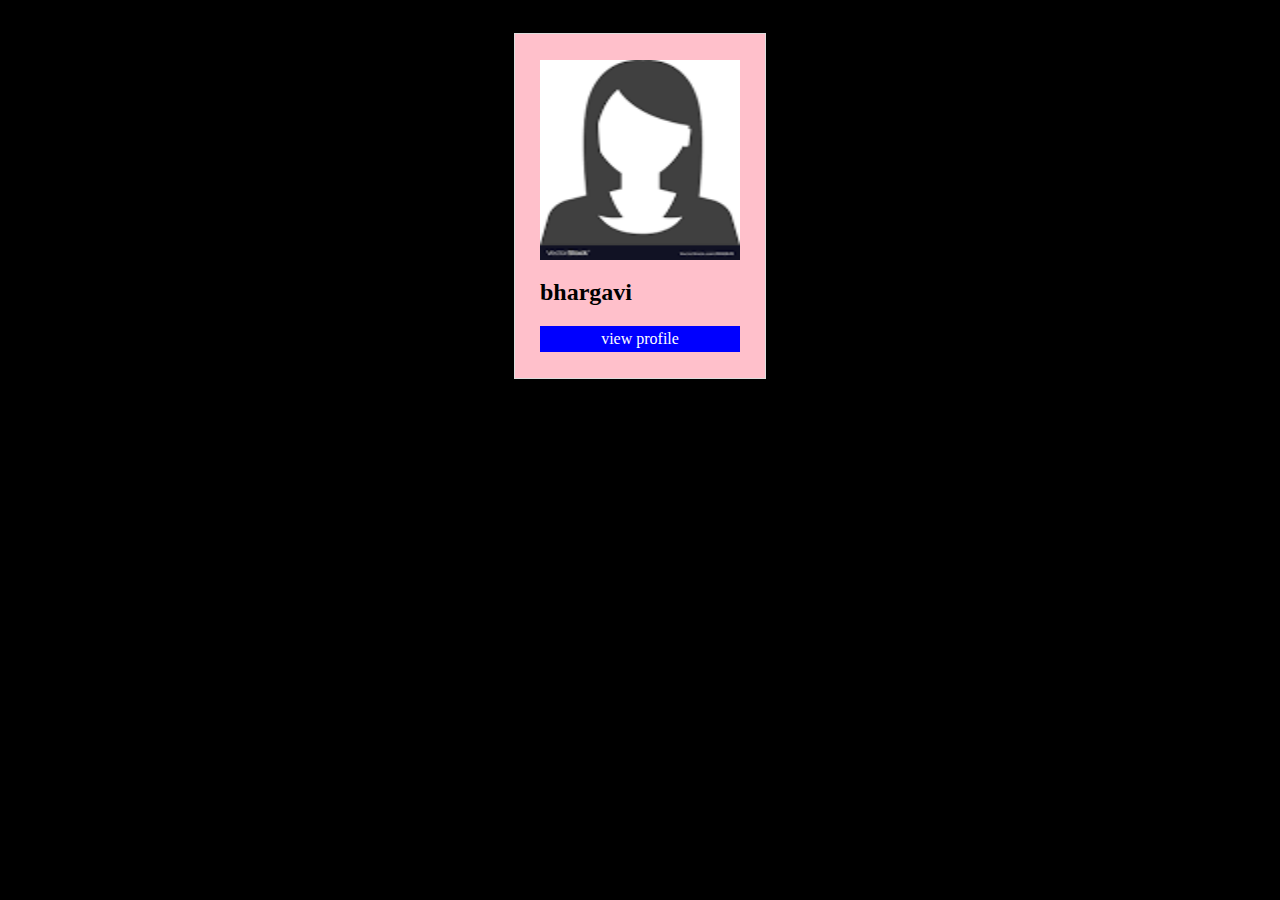
<file: index.html>
<!DOCTYPE html>
<html>
<head>
	<meta charset="utf-8">
	<title>::resume36::</title>
  <style media="screen">
  img{
  	display:block;
  	margin-left:auto;
  	margin-right:auto;
  	width:200px;
  	height:200px;
}
     body{
     	background: black;
     }
  	.parent { 
  	display:flex;
  	flex-direction:row;
  	justify-content:center;
  }
  .child{
     border:1px solid #ddd;
     padding:2%;
     margin:2%;
     background:pink;
}
a{
	background: blue;
	color: #fff;
	padding:2%;
	display:block;
	text-decoration: none;
	text-align: center;
}
  </style> 
  <meta name="viewport" content="width=device-width,initial-scale=1"> 
</head>
<body>
    <div class="parent">
      <div class="child">
      <img src="download.png" alt="pic"
      width="200" height="200">
      <h2>bhargavi</h2>
      <a href="resume.html">view profile</a>
      </div>
    </div>
</body>
</html>
</file>
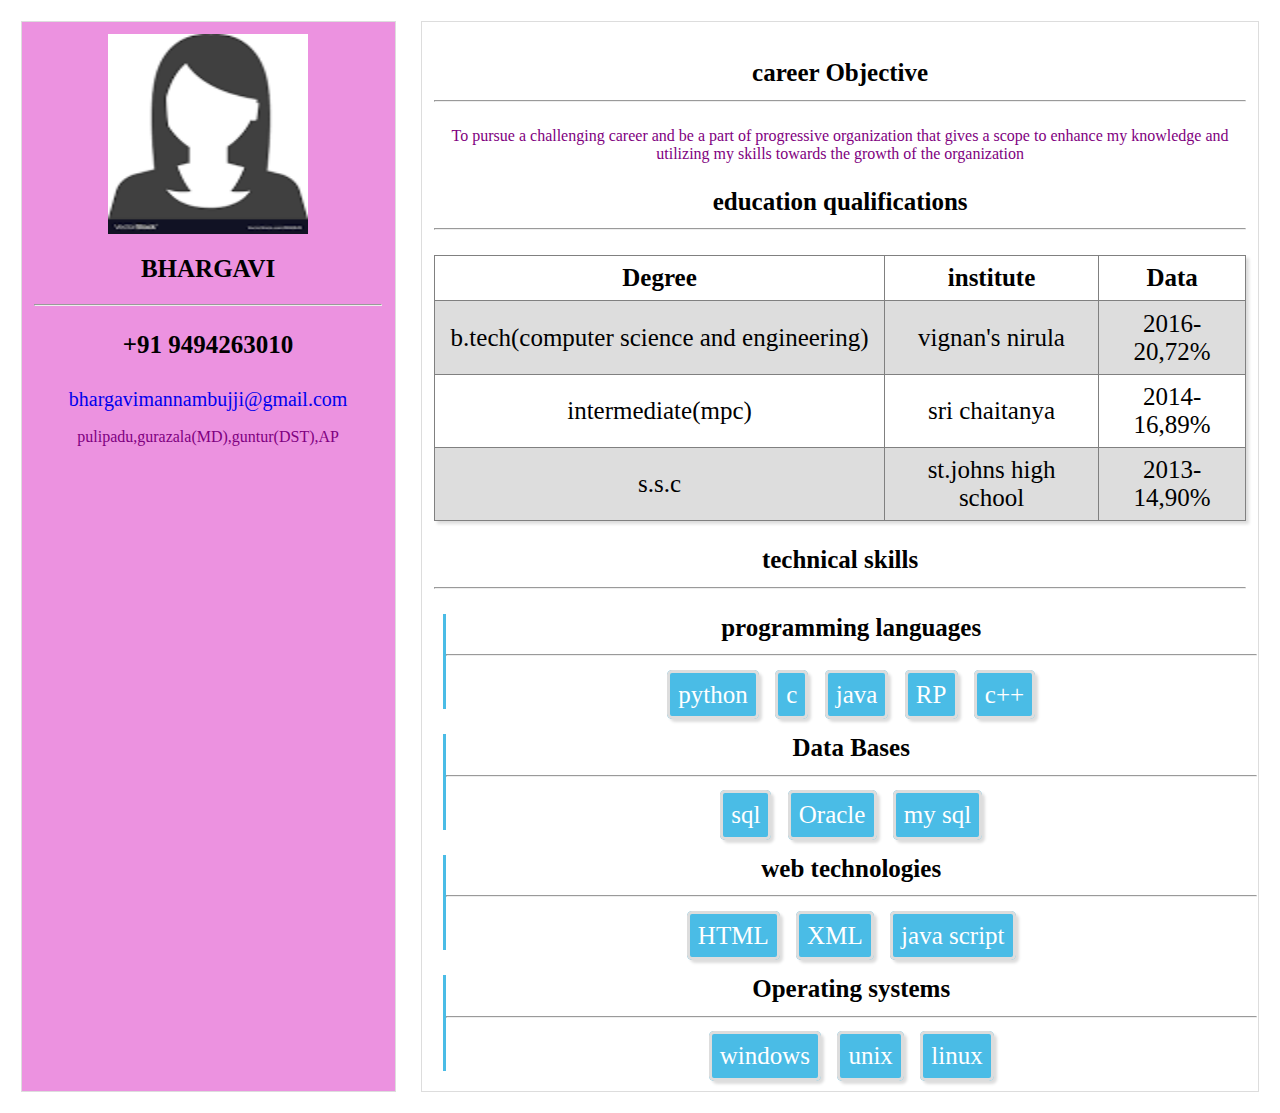
<file: resume.html>
<!DOCTYPE html>
<html>
<head>
	<title>::RESUME536::</title>
	<link rel="stylesheet" type="text/css" href="style.css">
	<meta name="viewport" content="width=device-width,initial-scale=1"> 
</head>
<body>
  <div class="parent">
  	<div class="child1">
  		<img src="download.png" alt="pic" class="profile"
  		width="200" height="200">
  		<h2>BHARGAVI</h2><hr>
  		<h3>+91 9494263010</h3>
  		<a href="mail to:bhargavimannambujji@gmail.com">bhargavimannambujji@gmail.com</a>
  		<p>pulipadu,gurazala(MD),guntur(DST),AP</p>
 </div>
  	<div class="child2">
  	</div>
  	<script type="text/javascript" src="main.js"></script>
</body>
</html>
</file>
<file: style.css>
table{
	width:100%;
	border-collapse: collapse;
	box-shadow: 3px 3px 3px #ddd;
}
tr:nth-child(even){
	background:#ddd;
}
td,
th{
	padding:1%;
}
.skDiv{
	width:100%;
	border-left:3px solid #4ABCE6; 
	padding: :1%;
	margin: 1%;
}
span{
	background:#4ABCE6;
	color:#fff;
	border:3px solid #ddd;
	box-shadow: 3px 3px 3px #ddd;
	margin:1%;
	padding: 1%;
	border-radius: 5px;
}

.parent{
	display:flex;
	flex-direction:row;
	justify-content:center;
}
.child1{
	width:30%;
	border:1px solid #ddd;
	padding:1%;
	margin:1%;
	text-align: center;
	background:#EC92E0;
}
.child2{
	width:70%;
	border:1px solid #ddd;
	padding:1%;
	margin:1%;
	text-align:center;
}
.profile{
	width:200px;
	height:200px;
	display:block;
	margin-left:auto;
	margin-right:auto;
}
h2{
	color: black;
}
a{
	text-decoration: none;
	font-size: 20px;
	word-wrap: break-word;
}
p{
	font-size: 16px;
	word-wrap: break-word;
	color:purple;
}
/*small screens*/
@media only screen and (min-width:320px) and (max-width:480px){
	.parent{
	display:flex;
	flex-direction:column;
	justify-content:center;
}
.child1{
	width:100%;
	border:1px solid #ddd;
	padding:1%;
	margin:1%;
	text-align: center;
	background:skyblue;
}
.child2{
	width:100%;
	border:1px solid #ddd;
	padding:1%;
	margin:1%;
	text-align:center;
	background:orange;
}

}
/*medium screens*/
@media only screen and (min-width:481px) and (max-width:768px){
	.parent{
	display:flex;
	flex-direction:row;
	justify-content:center;
}
.child1{
	width:40%;
	border:1px solid #ddd;
	padding:1%;
	margin:1%;
	text-align: center;
	background:skyblue;
}
.child2{
	width:60%;
	border:1px solid #ddd;
	padding:1%;
	margin:1%;
	text-align:center;
	background:#EB984E;
}
}
/*large screens*/
@media only screen and (min-width:769px) and (max-width:1024px){
	.parent{
	display:flex;
	flex-direction:row;
	justify-content:center;
}
.child1{
	width:100%;
	border:1px solid #ddd;
	padding:1%;
	margin:1%;
	text-align: center;
	background:skyblue;
}
.child2{
	width:100%;
	border:1px solid #ddd;
	padding:1%;
	margin:1%;
	text-align:center;
	background: #ddd;
}
	
}
*{
	font-size: 25px;
}
</file>
